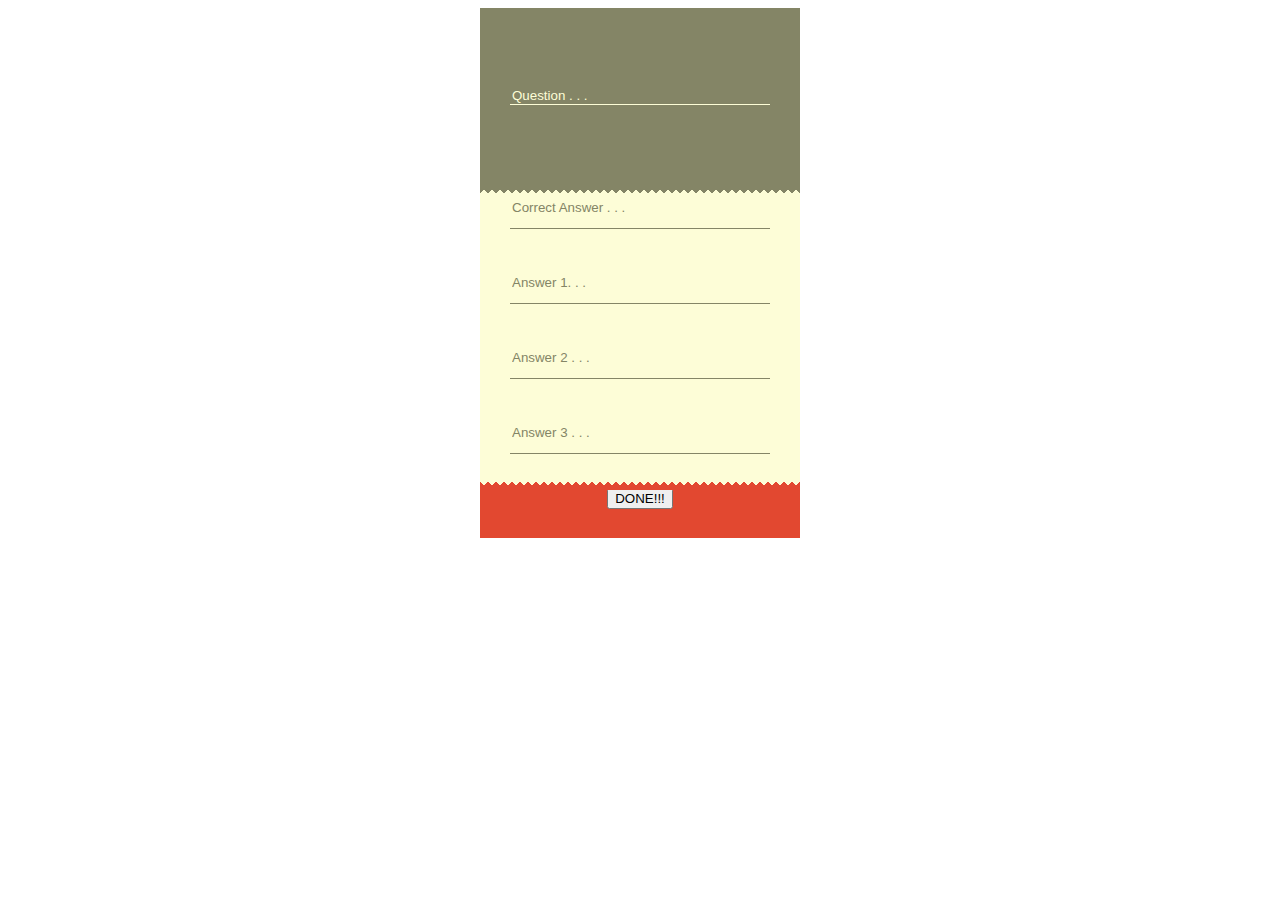
<file: app/addquestion.html>
<!DOCTYPE html PUBLIC "-//W3C//DTD XHTML 1.0 Transitional//EN" "http://www.w3.org/TR/xhtml1/DTD/xhtml1-transitional.dtd">
<html xmlns="http://www.w3.org/1999/xhtml">
<head>
<meta http-equiv="Content-Type" content="text/html; charset=utf-8" />
<title>Untitled Document</title>
<link href="../css/addquestion-style.css" type="text/css" rel="stylesheet" />
<script src="../js/angular.min.js" type="text/javascript"></script>
<script src="../js/addquestion-script.js" type="text/javascript"></script>
</head>

<body>
	<div id="wrapper" ng-app="quizApp" ng-controller="contentLoader">
    	<form method="post" action="../data/process.php">
    	<div id="question">
        	<div><input type="text" name="question" placeholder="Question . . ." /></div>
        </div>
        <div id="answer">
        	<div id="option">
            	<input type="text" name="correctanswer" placeholder="Correct Answer . . ." />
            </div>
            <div id="option">
                <input type="text" name="answera" placeholder="Answer 1. . ." />
            </div>
            <div id="option">
                <input type="text" name="answerb" placeholder="Answer 2 . . ." />
            </div>
            <div id="option">
                <input type="text" name="answerc" placeholder="Answer 3 . . ." />
            </div>
        </div>
        <div id="toolbar">
        	<input type="submit" value="DONE!!!" name="add" />
        </div>
        </form>
    </div>
</body>
</html>
</file>
<file: css/addquestion-style.css>
@charset "utf-8";
/* CSS Document */

@font-face {
	font-family:opensans;
	src:url(../font/OpenSans-Regular.ttf);	
}

body {
	font-family:opensans;	
}

#wrapper {
	width:320px;
	height:530px;
	margin:auto;
	/*background: linear-gradient(135deg, #ED7376, #ED9074, #EDAF74, #EDCD74, #F3E995);*/
}

	#wrapper #question {
		width:100%;
		height:180px;
		line-height:180px;
		text-align:center;
		color:#FFF;
		font-size:15px;
		background: #848566;
	}
	
		#wrapper #question:after {
			height:10px;
			width:320px;
			margin:auto;
			display:block;
			position:absolute;
			left:0;
			right:0;
			top:185px;
			content:"";
			background: linear-gradient(45deg, transparent 33.333%, #848566 33.333%, #848566 66.667%, transparent 33.333%),
						linear-gradient(-45deg, transparent 33.333%, #848566 33.333%, #848566 66.667%, transparent 33.333%);
			background-size: 8px 20px; /* this shit */
        	background-position: 0 -10px; /* and this shit must be below background: linear gradient */
		}
	
		#wrapper #question input[type=text] {
			border:none;
			border-bottom:#FDFDD7 solid 1px;
			color:#FDFDD7;
			background:none;
			width:80%;
			padding-top:25%;
			margin:auto;
		}
		
		#wrapper #question ::-webkit-input-placeholder {
			color:#FDFDD7;	
		}
	
	#wrapper #answer {
		width:100%;
		height:300px;
		color:#FFF;
		font-size:15px;
		background: #FDFDD7;
		color: #848566;
	}
	
		#wrapper #answer #option {
			width:100%;
			height:75px;
			line-height:75px;
			transition: 0.5s linear;
			display:inline-block;
			text-align:center;
		}
			
		#wrapper #answer input[type=text] {
			border:none;
			border-bottom:#848566 solid 1px;
			color:#848566;
			background:none;
			width:80%;
			height:50%;
			margin:auto;	
		}
		
		#wrapper #answer ::-webkit-input-placeholder {
			color:#848566;
		}
			
	#toolbar {
		width:100%;
		height:50px;
		background: #E24830; /*#594731*/
		text-align:center;
		color:#FFF;
		font-size:20px;
		line-height:50px;
	}
	
		#toolbar:before {
			content:"";
			height:10px;
			width:320px;
			margin:auto;
			display:block;
			position:absolute;
			left:0;
			right:0;	
			top:480px;
			background: linear-gradient(45deg, transparent 33.333%, #E24830 33.333%, #E24830 66.667%, transparent 33.333%),
						linear-gradient(-45deg, transparent 33.333%, #E24830 33.333%, #E24830 66.667%, transparent 33.333%);
			background-size: 8px 20px; /* this shit */
        	background-position: 0 0px; /* and this shit must be below background: linear gradient */
		}
</file>
